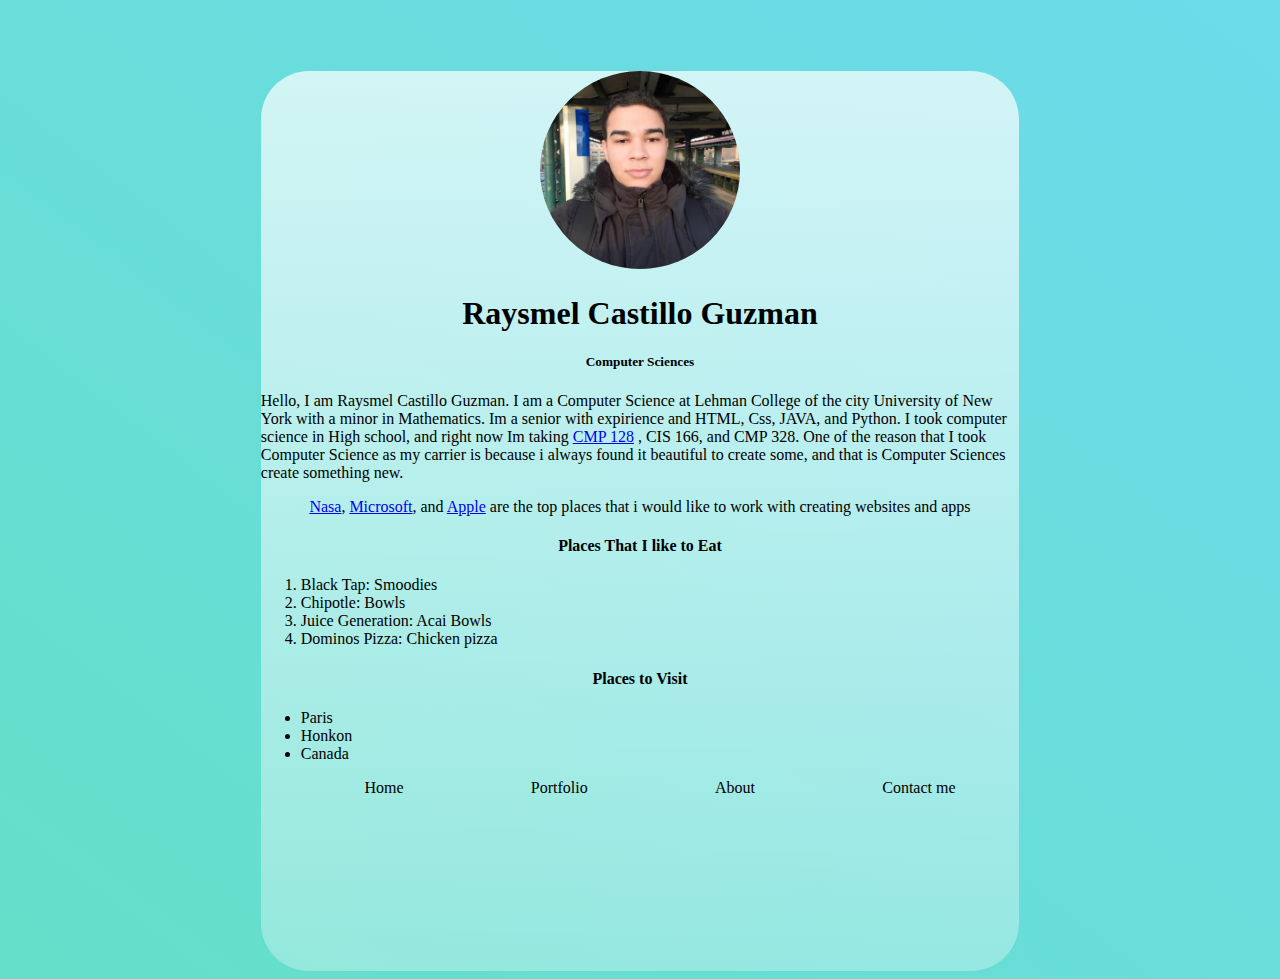
<file: RCG/index.html>
<!--
Name: Raysmel Castillo Guzman
Date Created: 02/25/2021
Date modified: 03/01/2021
 -->


<!DOCTYPE html>
<html lang="en">
<head>
    <meta charset="UTF-8">
    <title>RCG</title>
    <link rel="stylesheet" href="style.css">

</head>
<body>
<div class="glass">
    <img src="images/User.jpeg" alt="Raysmel" class="User-img">
    <h1>Raysmel Castillo Guzman</h1>
    <h5>Computer Sciences</h5>

    <p>Hello, I am Raysmel Castillo Guzman. I am a Computer Science at Lehman College of
        the city University of New York with a minor in Mathematics. Im a senior with
        expirience and HTML, Css, JAVA, and Python. I took computer science in High school, and right now
        Im taking <a href="http://comet.lehman.cuny.edu/sfulakeza/">CMP 128</a> , CIS 166, and CMP 328. One of the reason that I took Computer Science as
        my carrier is because i always found it beautiful to create some, and that is Computer Sciences
        create something new.</p>

    <p1><a href="https://www.nasa.gov/">Nasa</a>, <a href="https://www.microsoft.com/en-us/">Microsoft</a>, and <a href="https://www.apple.com/">Apple</a> are the top places that i would like to work with
    creating websites and apps</p1>

    <h4>Places That I like to Eat</h4>
    <ol>
        <li>Black Tap: Smoodies</li>
        <li>Chipotle: Bowls</li>
        <li>Juice Generation: Acai Bowls</li>
        <li>Dominos Pizza: Chicken pizza</li>

    </ol>
    <h4>Places to Visit</h4>

    <ul>
        <li>Paris</li>
        <li>Honkon</li>
        <li>Canada</li>
    </ul>



    <nav>
        <ul class ="nav-link">
            <li><a href="index.html">Home</a> </li>
            <li><a href="#">Portfolio</a> </li>
            <li><a href="#">About</a> </li>
            <li><a href="contact.html">Contact me</a> </li>
        </ul>

    </nav>
</div>
</body>
</html>
</file>
<file: RCG/style.css>
body{
    background: linear-gradient(to right top, #65dfc9,#6cdbeb);
    display: flex;
    align-items: center;
    justify-content: center;

}

.glass{
    background: white;
    min-height: 100vh;
    width: 60%;
    background: linear-gradient(rgba(255,255,255,0.7), rgba(255,255,255,0.3));
    border-radius: 3rem;
    text-align: center;
    margin: auto;
    margin-top: 5%;
    font-family:"Times New Roman";

}
.glass p{

    text-align: left;

}
.glass p1{
    text-align: left;
}

.User-img{
    width: 200px;
    border-radius: 50%;
}
.nav-link{
    display: flex;
    list-style: none;
    justify-content: space-around;
    bottom: 0;
}

.nav-link li a {
    color: black;
    text-decoration: none;

}

.glass ol{
    text-align: left;
}
.glass ul{
    text-align: left
}
.Conct-glass {
    background: white;
    min-height: 30vh;
    width: 60%;
    background: linear-gradient(rgba(255,255,255,0.7), rgba(255,255,255,0.3));
    border-radius: 3rem;
    text-align: center;
    margin: auto;
    margin-top: 5%;
    font-family:"Times New Roman";
}

.Conct-glass ul{
    text-align: left
}
</file>
